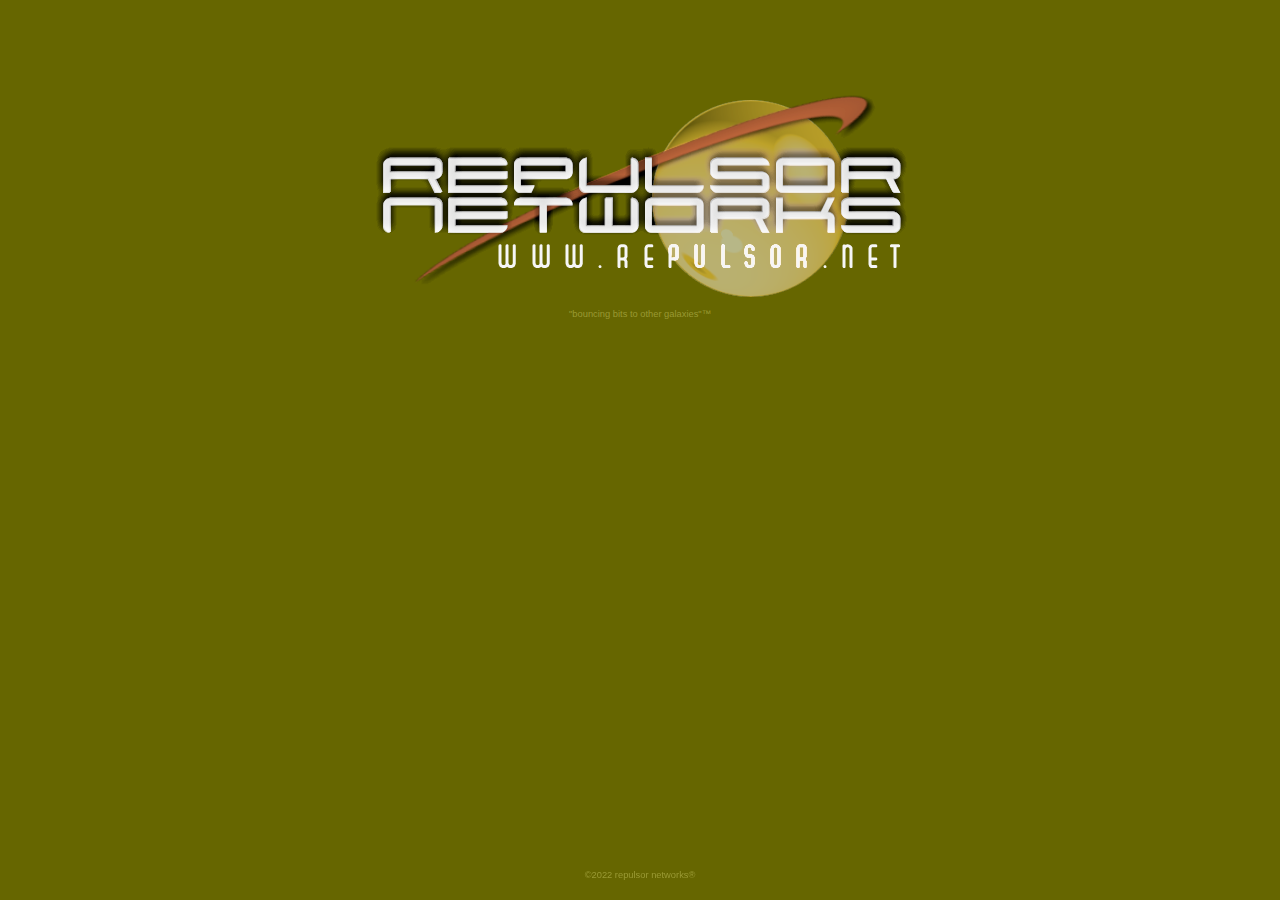
<file: index.html>
<html>

<head>
    <title>repulsor networks</title>
    <link rel="stylesheet" href="repulsor.css" type="text/css" />
</head>

<body>
    <div class="center">
        <img src="repulsor_full.png" />
    </div>
    <span id="motto">"bouncing bits to other galaxies"&#153;</span>
    <span id="footer">&copy;2022 repulsor networks&reg;</span>
</body>

</html>
</file>
<file: repulsor.css>
body {
    margin: 0px;
    padding: 0px;
    width: 100%;
    height: 100%;
    background: #666600;
    color: #dddddd;
    font-family: verdana, arial;
    font-size: 7pt;
}

.center {
    display: flex;
    justify-content: center;
    padding-top: 80px;
}

#motto {
    display: inline-block;
    text-align: center;
    color: #999933;
    width: 100%;
}

#footer {
    display: block;
    position: fixed;
    text-align: center;
    bottom: 20px;
    color: #999933;
    width: 100%;
}
</file>
